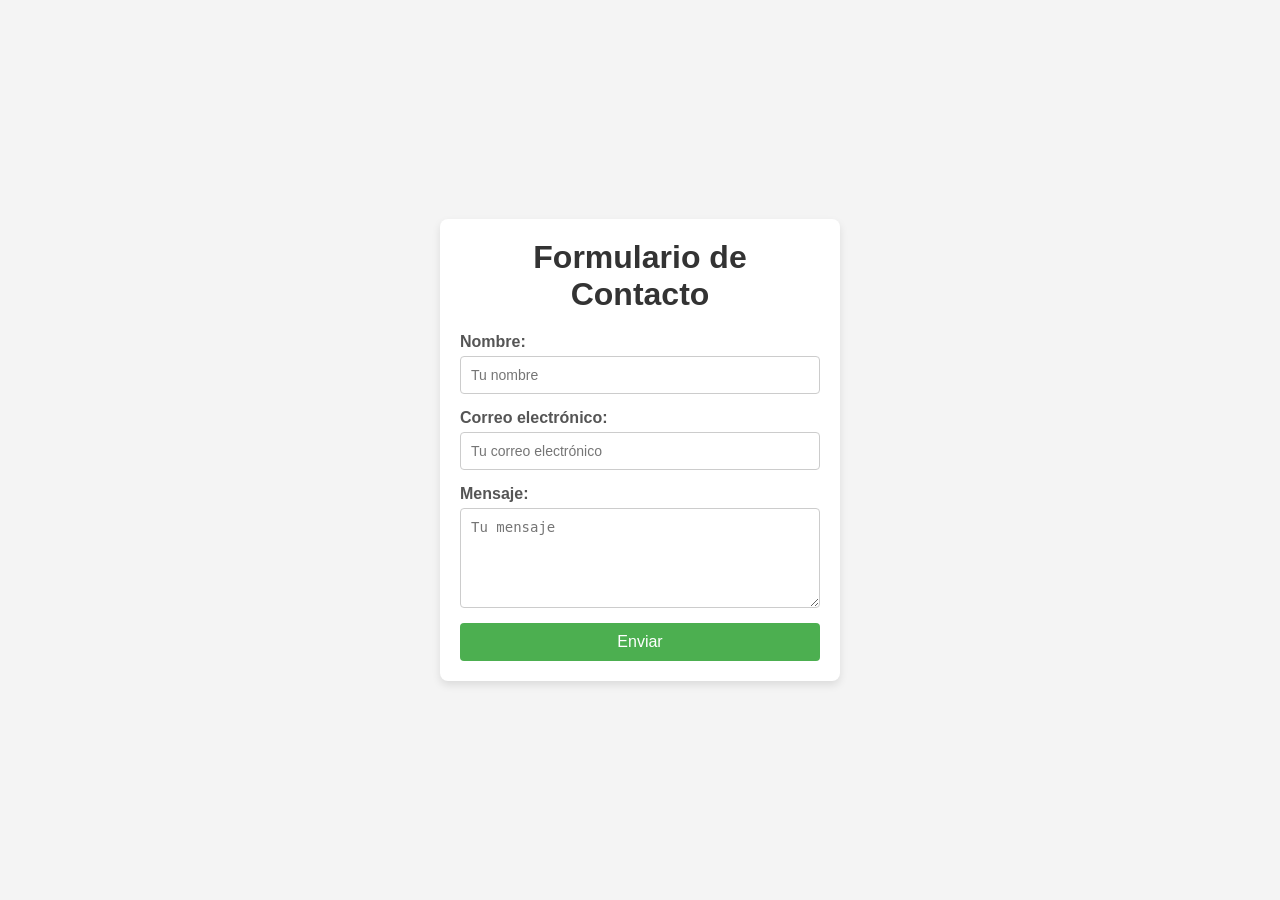
<file: index.html>
<!DOCTYPE html>
<html lang="es">
<head>
    <meta charset="UTF-8">
    <meta name="viewport" content="width=device-width, initial-scale=1.0">
    <title>Formulario de Contacto</title>
    <link rel="stylesheet" href="styles.css">
</head>
<body>
    <div class="container">
        <h1>Formulario de Contacto</h1>
        <form action="#" method="POST">
            <label for="nombre">Nombre:</label>
            <input type="text" id="nombre" name="nombre" placeholder="Tu nombre" required>

            <label for="email">Correo electrónico:</label>
            <input type="email" id="email" name="email" placeholder="Tu correo electrónico" required>

            <label for="mensaje">Mensaje:</label>
            <textarea id="mensaje" name="mensaje" placeholder="Tu mensaje" required></textarea>

            <button type="submit">Enviar</button>
        </form>
    </div>
</body>
</html>
</file>
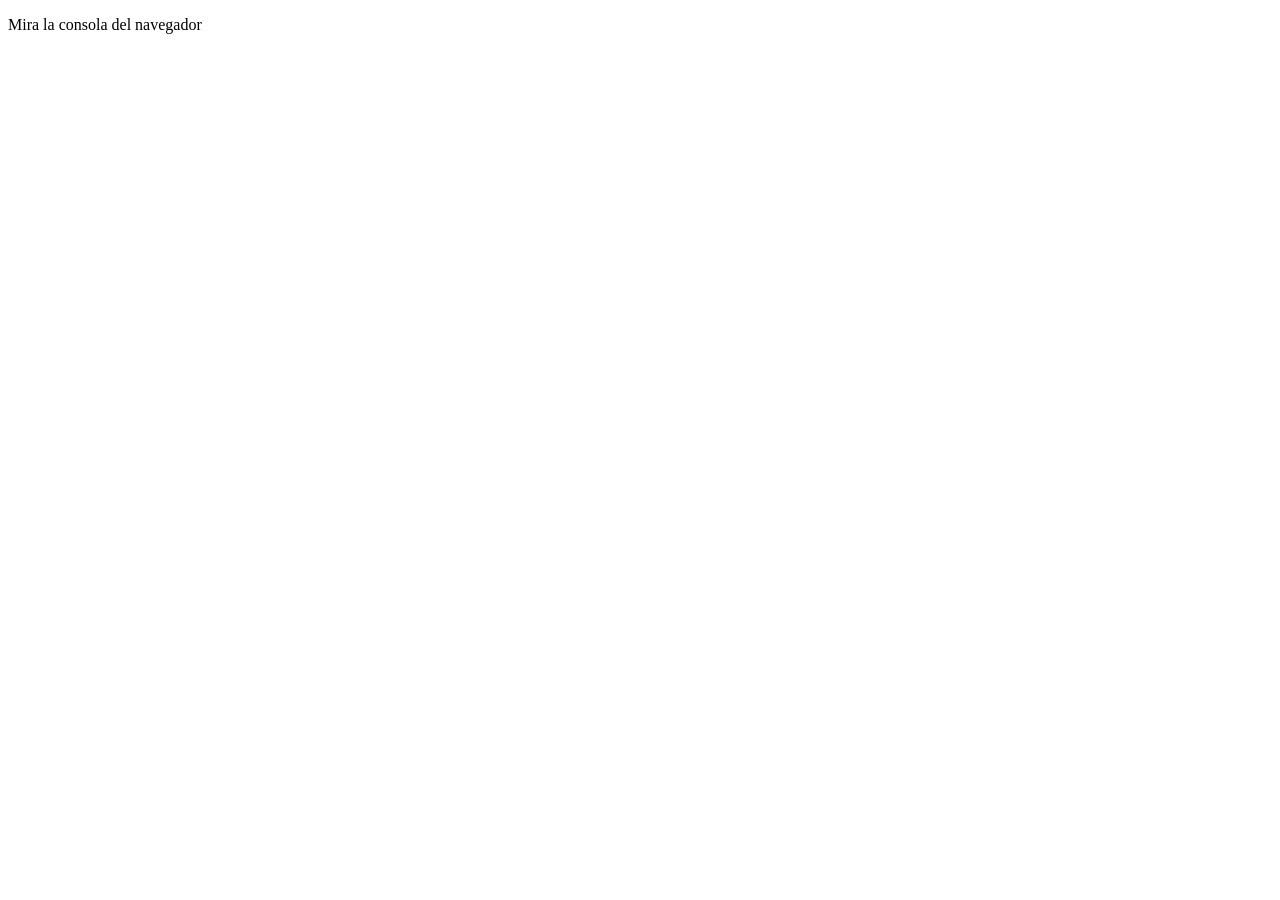
<file: indexx.html>
<!DOCTYPE html>
<html>
    
    <head>
        
        <title>Tu amiga la consola</title>
        <meta charset=UTF-8>
    </head>
    
    <body>
        <p>
        Mira la consola del navegador
        </p>
        <script src="funcion.js"></script>
    </body>
    
</html>
</file>
<file: styles.css>
/* Reset de estilos */
* {
  margin: 0;
  padding: 0;
  box-sizing: border-box;
}

/* Estilos generales */
body {
   font-family: Arial, sans-serif;
   background-color: #f4f4f4;
  display: flex;
   justify-content: center;
  align-items: center;
  height: 100vh;
}

.container {
  background-color: white;
  padding: 20px;
  border-radius: 8px;
  box-shadow: 0 4px 8px rgba(0, 0, 0, 0.1);
  width: 100%;
  max-width: 400px;
}

h1 {
  text-align: center;
  margin-bottom: 20px;
  color: #333;
}

form {
  display: flex;
  flex-direction: column;
}

label {
  margin-bottom: 5px;
  font-weight: bold;
  color: #555;
}

input,
textarea {
  margin-bottom: 15px;
  padding: 10px;
  border: 1px solid #ccc;
  border-radius: 4px;
  font-size: 14px;
  color: #333;
}

textarea {
  resize: vertical;
  min-height: 100px;
}

button {
  padding: 10px;
  background-color: #4caf50;
  color: white;
  border: none;
  border-radius: 4px;
  font-size: 16px;
  cursor: pointer;
  transition: background-color 0.3s;
}

button:hover {
  background-color: #45a049;
}
</file>
